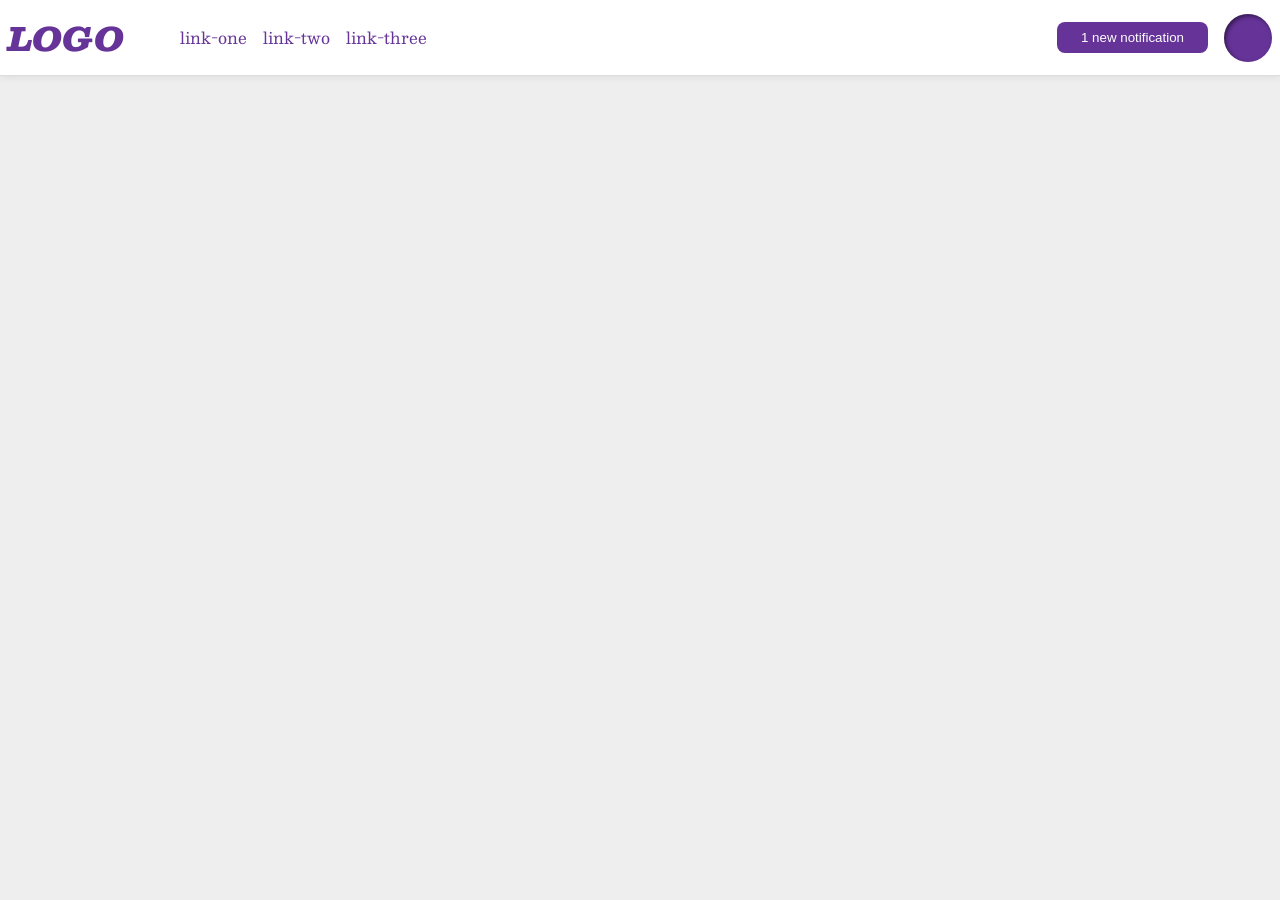
<file: foundations/flex/03-flex-header-2/index.html>
<!DOCTYPE html>
<html lang="en">
  <head>
    <meta charset="UTF-8">
    <meta http-equiv="X-UA-Compatible" content="IE=edge">
    <meta name="viewport" content="width=device-width, initial-scale=1.0">
    <title>Flex Header 2</title>
    <link rel="stylesheet" href="style.css">
  </head>
  <body>
    <div class="header">
      <div class="left">
        <div class="logo">
          LOGO
        </div>
        <ul class="links">
          <li><a href="https://google.com">link-one</a></li>
          <li><a href="https://google.com">link-two</a></li>
          <li><a href="https://google.com">link-three</a></li>
        </ul>
        </div>
      <div class="right">
        <button class="notifications">
        1 new notification
        </button>
        <div class="profile-image"></div>
      </div>
    </div>
  </body>
</html>
</file>
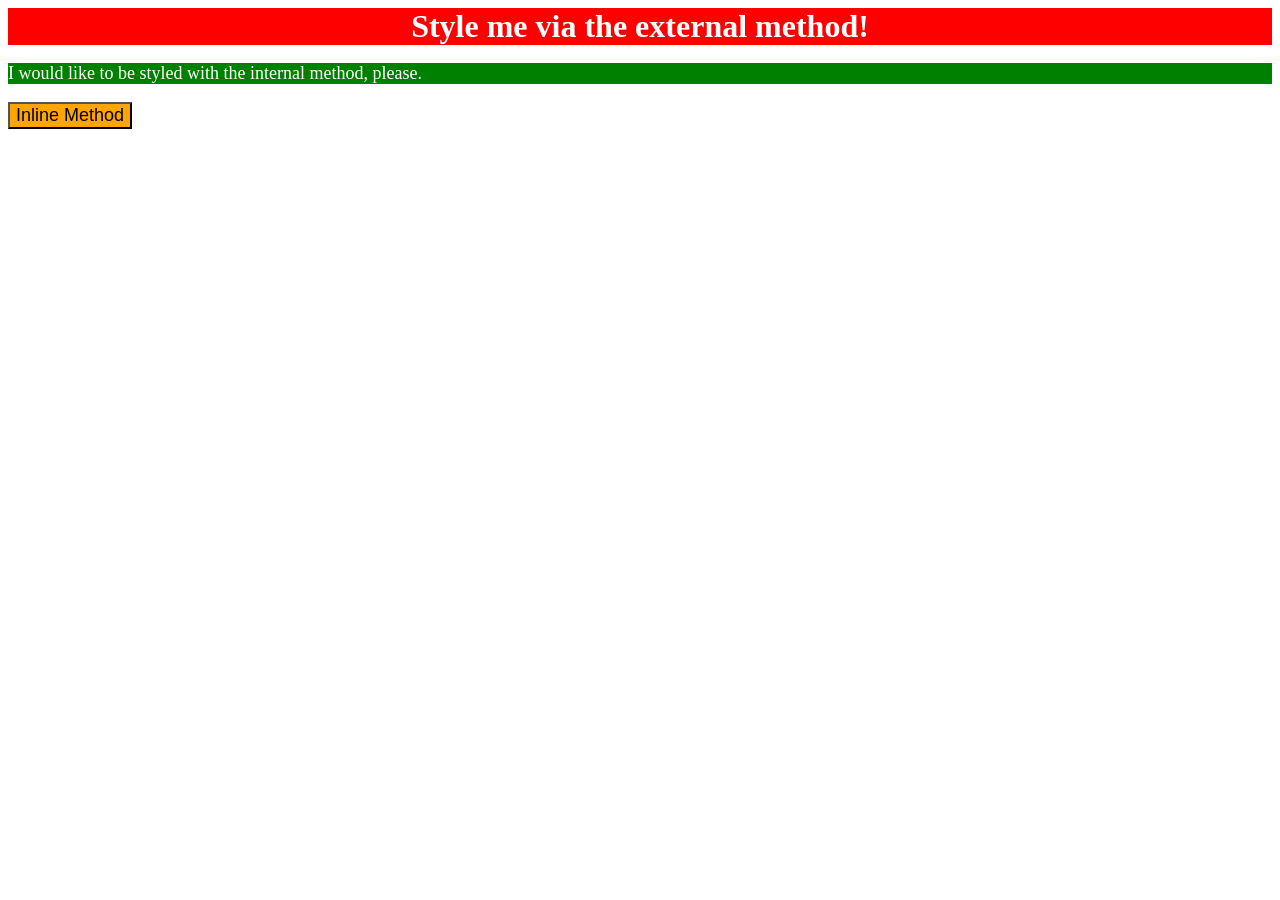
<file: foundations/intro-to-css/01-css-methods/index.html>
<!DOCTYPE html>
<html lang="en">
  <head>
    <meta charset="UTF-8">
    <meta http-equiv="X-UA-Compatible" content="IE=edge">
    <meta name="viewport" content="width=device-width, initial-scale=1.0">
    <style>
      #internal {
        background-color: green;
        color: white;
        font-size: 18px;
      }
    </style>
    <link rel="stylesheet" href="style.css">
    <title>Methods for Adding CSS</title>
  </head>
  <body>
    <div id="external">Style me via the external method!</div>
    <p id="internal">I would like to be styled with the internal method, please.</p>
    <button style="background-color: orange; font-size: 18px;">Inline Method</button>
  </body>
</html>
</file>
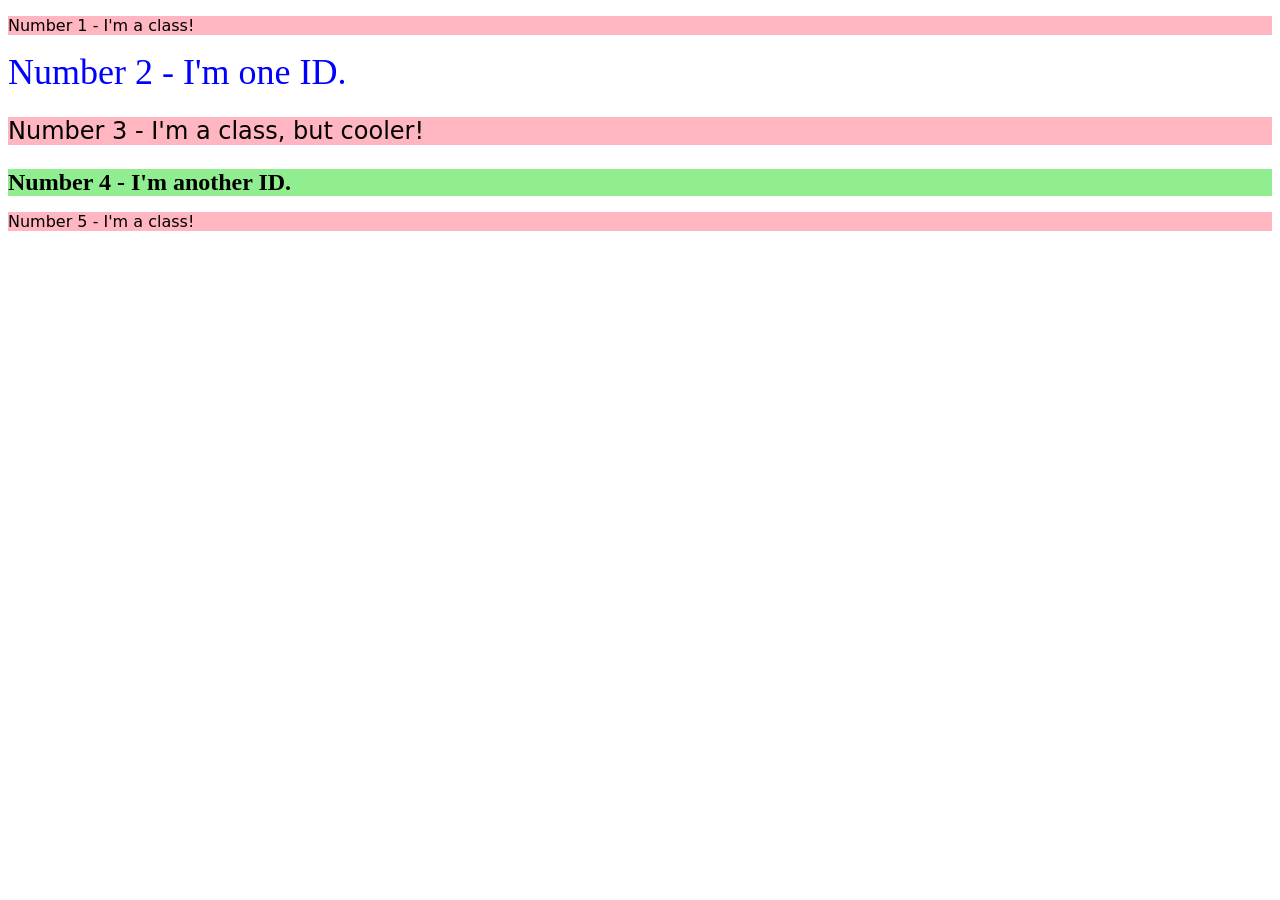
<file: foundations/intro-to-css/02-class-id-selectors/index.html>
<!DOCTYPE html>
<html lang="en">
  <head>
    <meta charset="UTF-8">
    <meta http-equiv="X-UA-Compatible" content="IE=edge">
    <meta name="viewport" content="width=device-width, initial-scale=1.0">
    <title>Class and ID Selectors</title>
    <link rel="stylesheet" href="style.css">
  </head>
  <body>
    <p class="odd">Number 1 - I'm a class!</p>
    <div id="one">Number 2 - I'm one ID.</div>
    <p class="odd cool">Number 3 - I'm a class, but cooler!</p>
    <div id="two">Number 4 - I'm another ID.</div>
    <p class="odd">Number 5 - I'm a class!</p>
  </body>
</html>
</file>
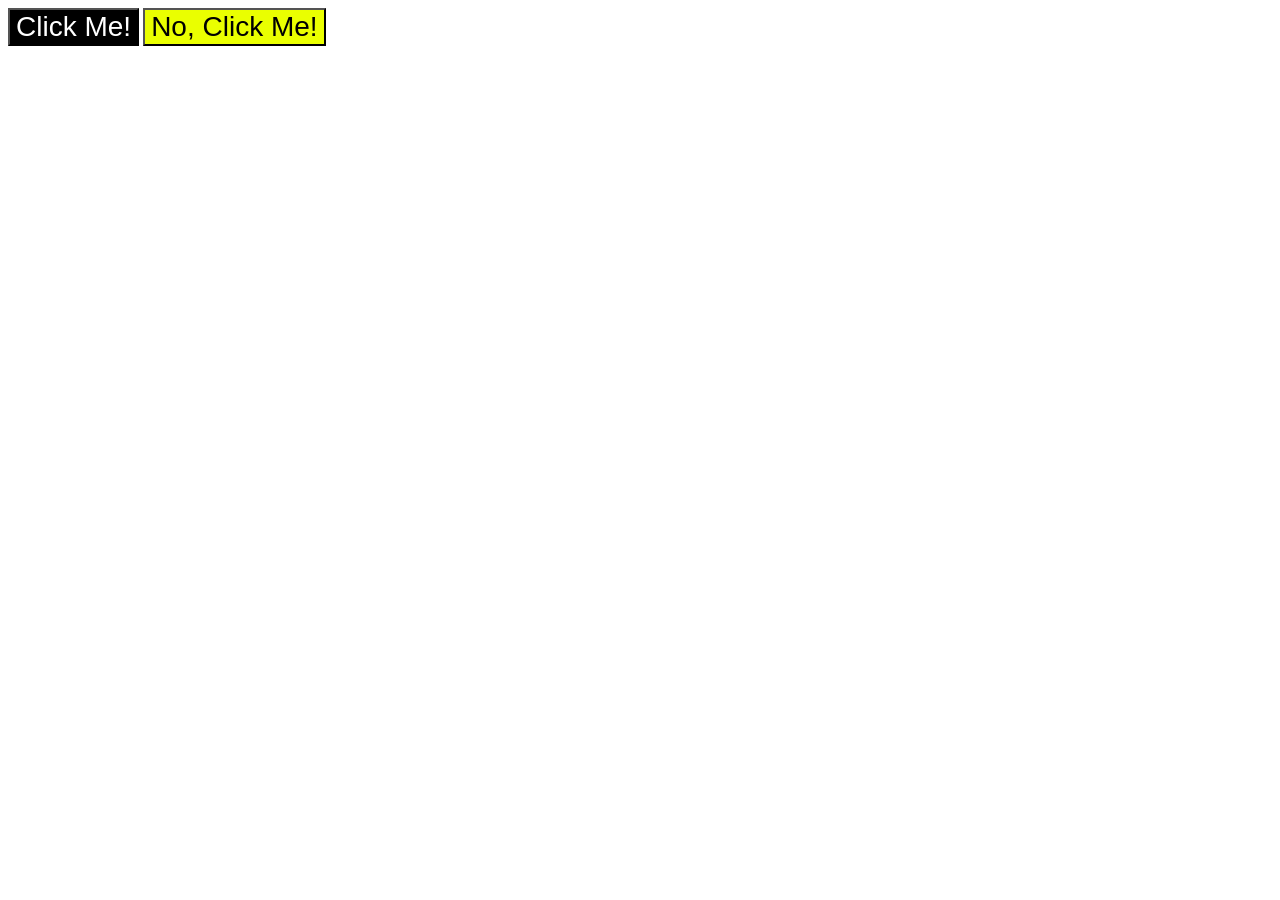
<file: foundations/intro-to-css/03-grouping-selectors/index.html>
<!DOCTYPE html>
<html lang="en">
  <head>
    <meta charset="UTF-8">
    <meta http-equiv="X-UA-Compatible" content="IE=edge">
    <meta name="viewport" content="width=device-width, initial-scale=1.0">
    <title>Grouping Selectors</title>
    <link rel="stylesheet" href="style.css">
  </head>
  <body>
    <button class="one">Click Me!</button>
    <button class="two">No, Click Me!</button>
  </body>
</html>
</file>
<file: foundations/flex/03-flex-header-2/style.css>
/* this is some magical font-importing.  
you'll learn about it later. */
@import url('https://fonts.googleapis.com/css2?family=Besley:ital,wght@0,400;1,900&display=swap');

body {
  margin: 0;
  background: #eee;
  font-family: Besley, serif;
}

.header {
  background: white;
  border-bottom: 1px solid #ddd;
  box-shadow: 0 0 8px rgba(0,0,0,.1);
  display: flex;
  justify-content: space-between;
}

.profile-image {
  background: rebeccapurple;
  box-shadow: inset 2px 2px 4px rgba(0,0,0,.5);
  border-radius: 50%;
  width: 48px;
  height: 48px;
}

.logo {
  color: rebeccapurple;
  font-size: 32px;
  font-weight: 900;
  font-style: italic;
}

button {
  border: none;
  border-radius: 8px;
  background: rebeccapurple;
  color: white;
  padding: 8px 24px;
}

a {
  /* this removes the line under our links */
  text-decoration: none;
  color: rebeccapurple;
}

ul {
  list-style-type: none;
  display: flex;
  gap: 16px;
}

.left, .right {
  display: flex;
  justify-content: flex-start;
  align-items: center;
  gap: 16px;
  margin: 8px;
}
</file>
<file: foundations/intro-to-css/01-css-methods/style.css>
div#external {
    background-color: red;
    color: white;
    font-size: 32px;
    text-align: center;
    font-weight: bold;
}
</file>
<file: foundations/intro-to-css/02-class-id-selectors/style.css>
/* Add CSS Styling */
.odd {
    background-color: lightpink;
    font-family: Verdana, 'DejaVu Sans', sans-serif;
}

.cool {
    font-size: 24px;
}

#one {
    color: blue;
    font-size: 36px;
}

#two {
    background-color: lightgreen;
    font-size: 24px;
    font-weight: bold;
}
</file>
<file: foundations/intro-to-css/03-grouping-selectors/style.css>
.one, .two {
    font-size: 28px;
    font-family: Helvetica, "Times New Roman", sans-serif;
}

.one {
    background-color: rgb(0, 0, 0);
    color: white;
}

.two {
    background-color: hsl(65, 100%, 50%);
}
</file>
